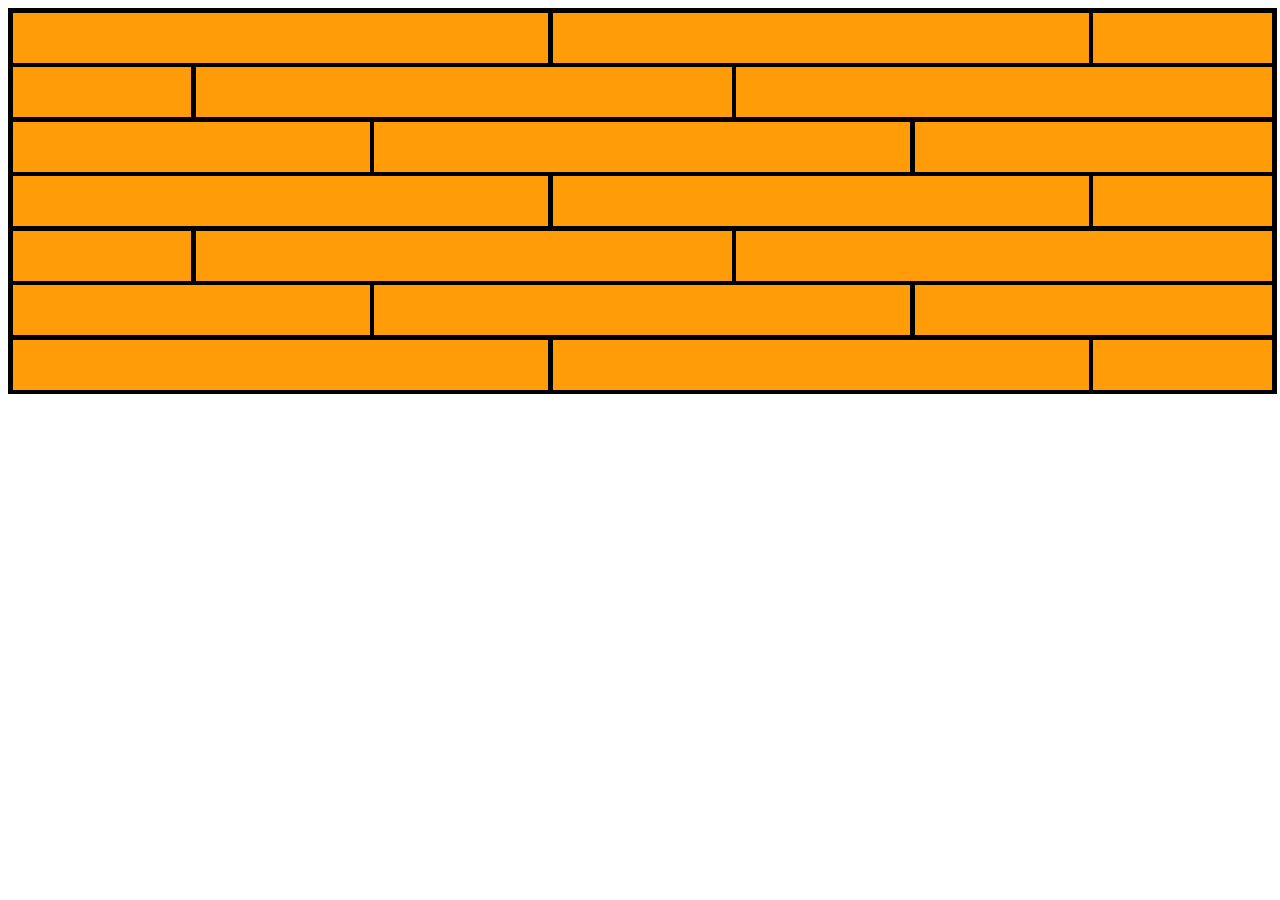
<file: ft.html>
<!DOCTYPE html>
<html lang="en">
<head>
    <style type="text/css">
        .table{
            position: relative;
            width: 100%;
            height: auto;
            display: flex;
            border: black 1px solid;
            justify-content: space-around;
            padding: 0.1vw;
            background-color: black;
            flex-direction: column;
        }
        .row{
            display: flex;
            flex-direction: row;
            width: 100%;
        }
        .small{
            flex: 1;
            border: black 1px solid;
            margin: 0.1vw;
            background-color: #ff9c07;
            height: 50px;
        }
        .middle{
            flex: 2;
            border: black 1px solid;
            margin: 0.1vw;
            background-color: #ff9c07;
            height: 50px;
        }
        .big{
            flex: 3;
            border: black 1px solid;
            margin: 0.1vw;
            background-color: #ff9c07;
            height: 50px;
        }
    </style>
    <meta charset="UTF-8">
    <title>Title</title>
</head>
<body>
    <div class="table">
        <div class="row">
            <div class="big"></div>
            <div class="big"></div>
            <div class="small"></div>
        </div>
        <div class="row">
            <div class="small"></div>
            <div class="big"></div>
            <div class="big"></div>
        </div>
        <div class="row">
            <div class="middle"></div>
            <div class="big"></div>
            <div class="middle"></div>
        </div>
        <div class="row">
            <div class="big"></div>
            <div class="big"></div>
            <div class="small"></div>
        </div>
        <div class="row">
            <div class="small"></div>
            <div class="big"></div>
            <div class="big"></div>
        </div>
        <div class="row">
            <div class="middle"></div>
            <div class="big"></div>
            <div class="middle"></div>
        </div>
        <div class="row">
            <div class="big"></div>
            <div class="big"></div>
            <div class="small"></div>
        </div>
    </div>

</body>
</html>
</file>
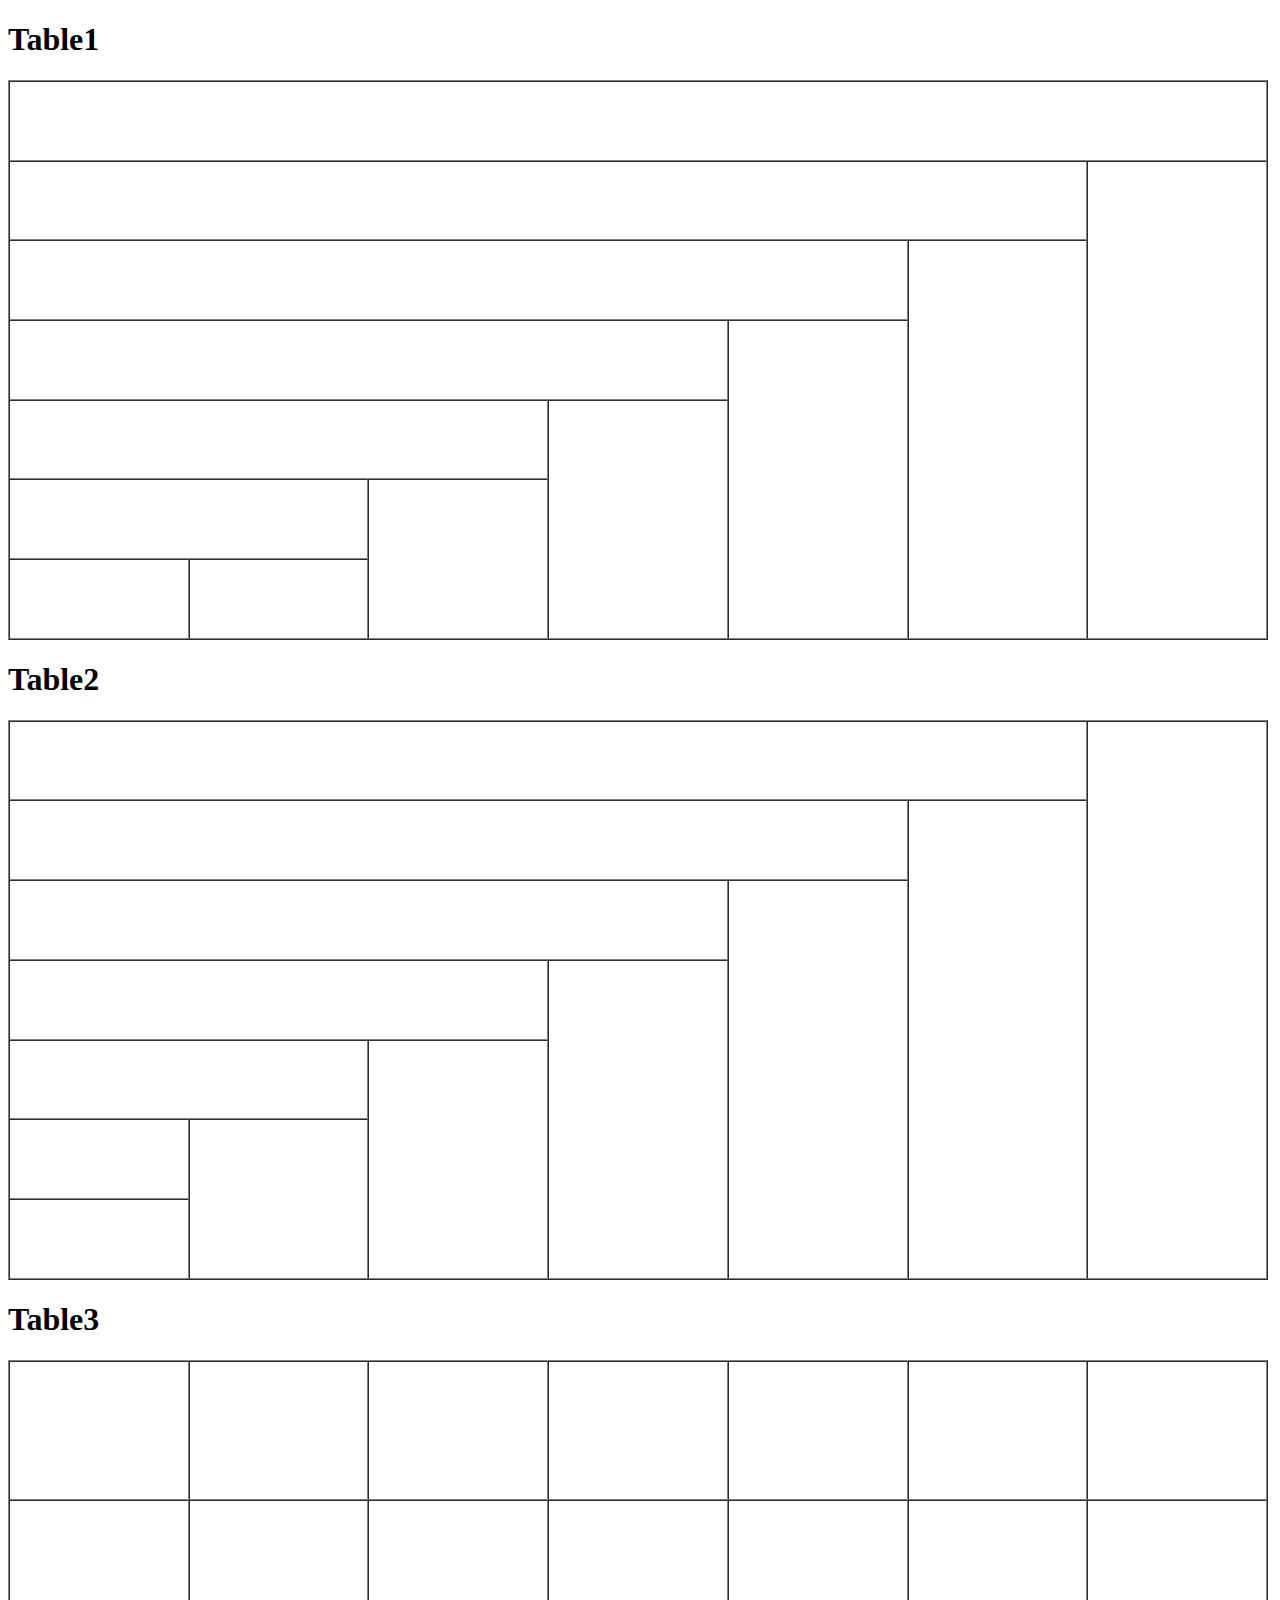
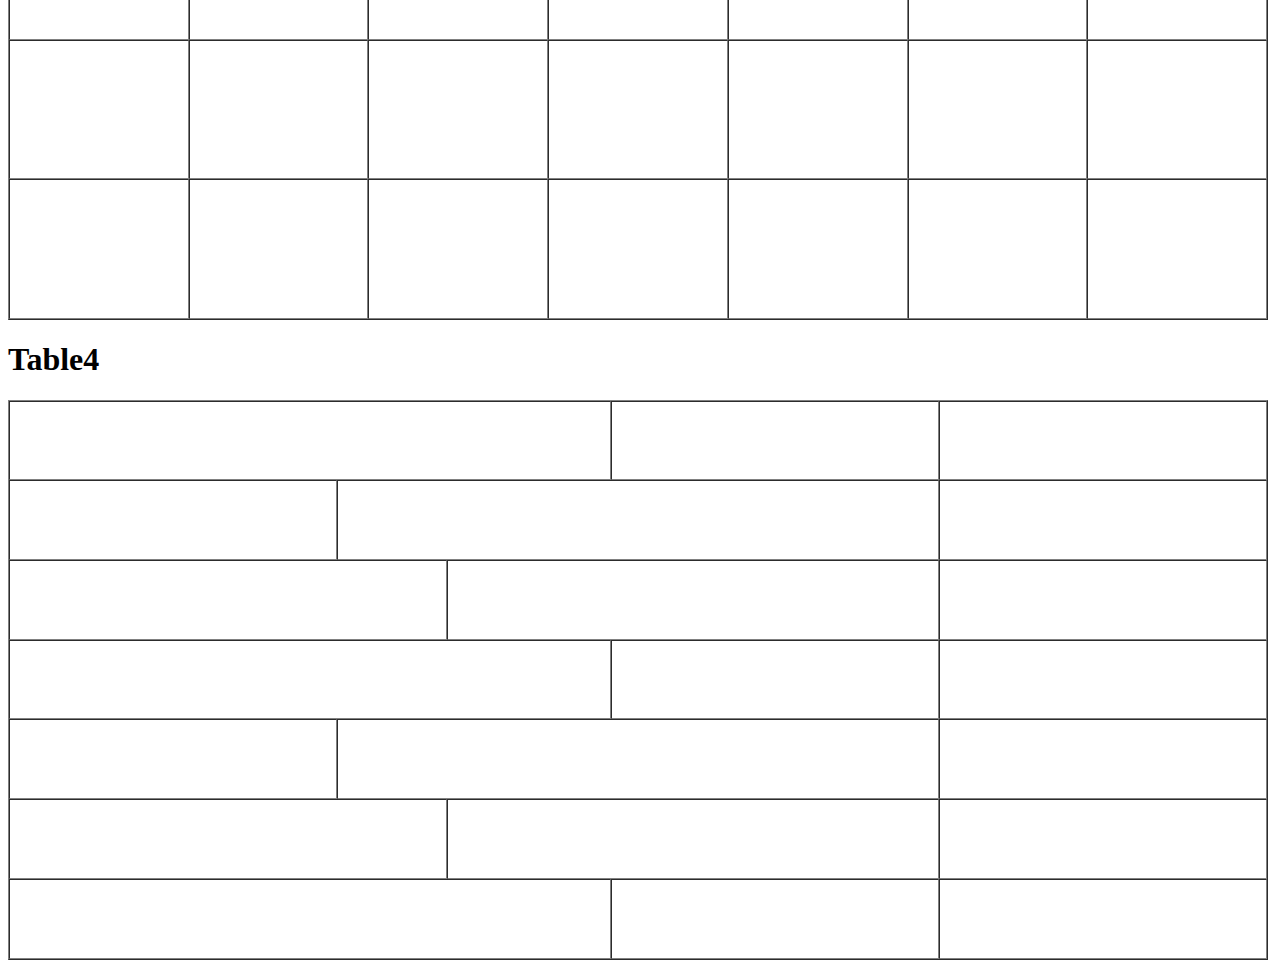
<file: tables.html>
<!DOCTYPE html>
<html lang="en">
<head>
    <meta charset="UTF-8">
    <title>Tables</title>
    <link rel="stylesheet" href="stylesForTables.css">
</head>
<body>
<h1>Table1</h1>
<table width="1260" border="1" cellspacing="0" height="560" cellpadding="0">
    <tr><td colspan="7"></td></tr>
    <tr><td colspan="6"></td><td rowspan="6"></td></tr>
    <tr><td colspan="5"></td><td rowspan="5"></td></tr>
    <tr><td colspan="4"></td><td rowspan="4"></td></tr>
    <tr><td colspan="3"></td><td rowspan="3"></td></tr>
    <tr><td colspan="2"></td><td rowspan="2"></td></tr>
    <tr><td></td><td></td></tr>
</table>

<h1>Table2</h1>
<table width="1260" border="1" cellspacing="0" height="560" cellpadding="0">
    <tr><td colspan="6"></td><td rowspan="7"></td></tr>
    <tr><td colspan="5"></td><td rowspan="6"></td></tr>
    <tr><td colspan="4"></td><td rowspan="5"></td></tr>
    <tr><td colspan="3"></td><td rowspan="4"></td></tr>
    <tr><td colspan="2"></td><td rowspan="3"></td></tr>
    <tr><td></td><td rowspan="2"></td></tr>
    <tr>
        <td></td></tr>
</table>

<h1>Table3</h1>
<table width="1260" border="1" cellspacing="0" height="560" cellpadding="0">
    <tr><td></td><td rowspan="2"></td><td></td><td rowspan="2"></td><td></td><td rowspan="2"></td><td></td></tr>
    <tr><td rowspan="2"></td><td rowspan="2"></td><td rowspan="2"><td rowspan="2"></td></tr>
    <tr><td rowspan="2"></td><td rowspan="2"></td><td rowspan="2"></td></tr>
    <tr><td rowspan="2"></td><td rowspan="2"></td><td rowspan="2"></td><td rowspan="2"></td></tr>
    <tr><td rowspan="2"></td><td rowspan="2"></td><td rowspan="2"></td></tr>
    <tr><td rowspan="2"></td><td rowspan="2"></td><td rowspan="2"></td><td rowspan="2"></td></tr>
    <tr><td></td><td></td><td></td></tr>
</table>

<h1>Table4</h1>
<table width="1260" border="1" cellspacing="0" height="560" cellpadding="0" cols ="7">
    <tr><td colspan="3"></td><td colspan="3"></td><td></td></tr>
    <tr><td></td><td colspan="3"></td><td colspan="3"></td></tr>
    <tr><td colspan="2"></td><td colspan="3"></td><td colspan="2"></td></tr>
    <tr><td colspan="3"></td><td colspan="3"></td><td></td></tr>
    <tr><td></td><td colspan="3"></td><td colspan="3"></td></tr>
    <tr><td colspan="2"></td><td colspan="3"></td><td colspan="2"></td></tr>
    <tr><td colspan="3"></td><td colspan="3"></td><td></td></tr>
</table>
</body>
</html>
</file>
<file: stylesForTables.css>
td, th {
    padding: 10px 20px;
}
td {
    text-align: center;
}
</file>
